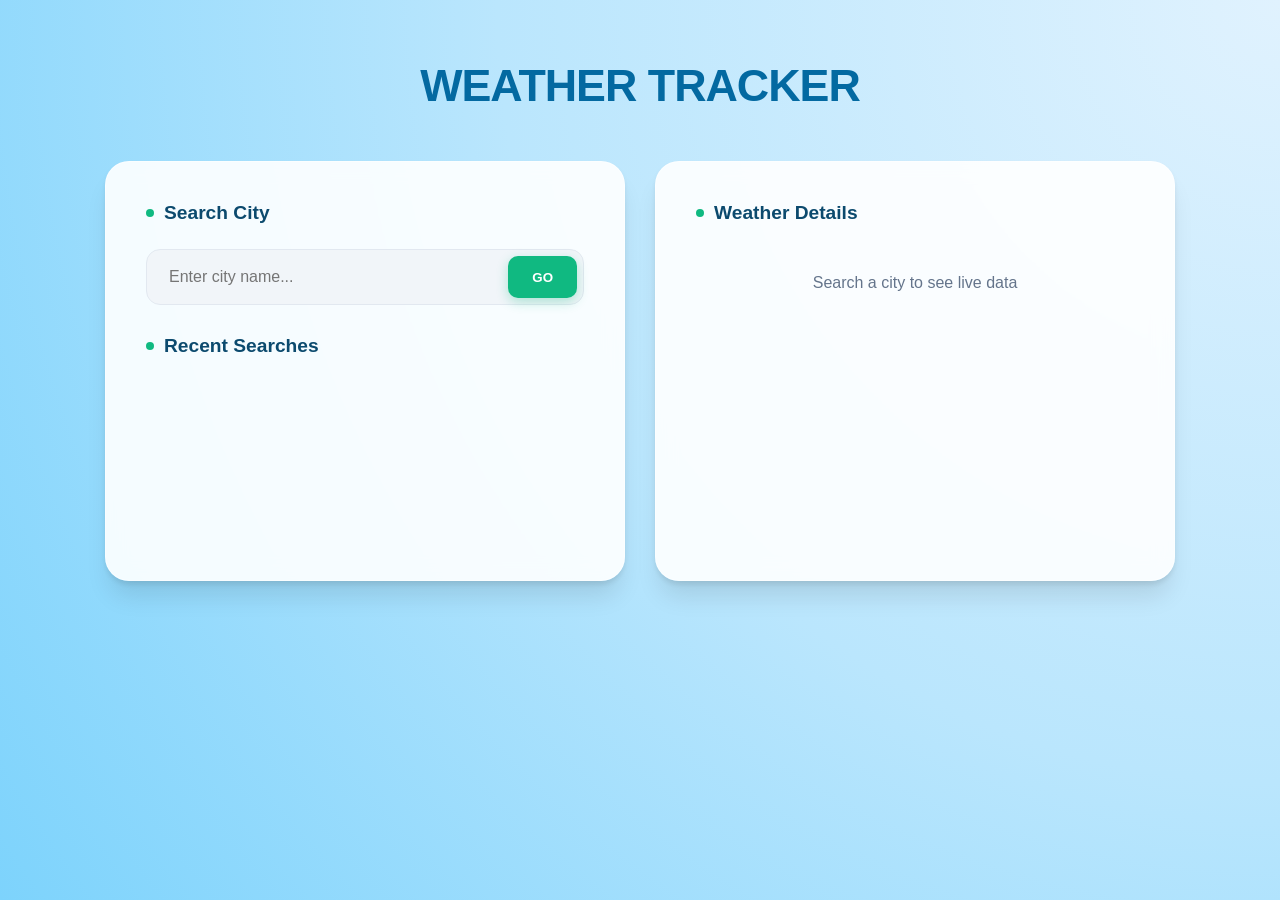
<file: Assignment-2/index.html>
<!DOCTYPE html>
<html lang="en">
<head>
    <meta charset="UTF-8">
    <title>Weather Tracker</title>
    <style>
    * { 
        margin: 0; 
        padding: 0; 
        box-sizing: border-box; 
    }

    body {
        font-family: 'Inter', 'Segoe UI', sans-serif;
        background: radial-gradient(circle at top right, #e0f2fe, #bae6fd, #7dd3fc);
        background-attachment: fixed;
        min-height: 100vh;
        display: flex;
        justify-content: center;
        padding: 60px 20px;
    }

    .container {
        width: 100%;
        max-width: 1100px;
    }

    h1 {
        text-align: center;
        color: #0369a1; 
        margin-bottom: 50px;
        font-size: 2.8rem;
        font-weight: 900;
        text-transform: uppercase;
        letter-spacing: -1px;
    }

    .parent-card {
        display: flex !important;
        gap: 30px;
        justify-content: center;
    }

    .card {
        background: rgba(255, 255, 255, 0.9) !important;
        backdrop-filter: blur(10px);
        border-radius: 24px;
        padding: 40px;
        flex: 1;
        max-width: 520px;
        min-height: 420px;
        box-shadow: 0 4px 6px -1px rgba(0, 0, 0, 0.1), 0 20px 25px -5px rgba(0, 0, 0, 0.1);
        border: 1px solid rgba(255, 255, 255, 0.5);
    }

    h3 {
        color: #0c4a6e;
        margin-bottom: 25px;
        font-size: 1.2rem;
        font-weight: 700;
        display: flex;
        align-items: center;
        gap: 10px;
    }

    h3::before {
        content: '';
        width: 8px;
        height: 8px;
        background: #10b981;
        border-radius: 50%;
    }

    .input-group {
        display: flex;
        background: #f1f5f9;
        padding: 6px;
        border-radius: 14px;
        border: 1px solid #e2e8f0;
        margin-bottom: 30px;
    }

    input {
        flex: 1;
        background: transparent;
        border: none;
        padding: 12px 16px;
        font-size: 1rem;
        outline: none;
        color: #1e293b;
    }

    button#searchBtn {
        background: #10b981; 
        color: white;
        border: none;
        padding: 10px 24px;
        border-radius: 10px;
        font-weight: 700;
        cursor: pointer;
        transition: all 0.2s ease;
        box-shadow: 0 4px 12px rgba(16, 185, 129, 0.3);
    }

    button#searchBtn:hover {
        background: #059669;
        transform: translateY(-2px);
        box-shadow: 0 6px 15px rgba(16, 185, 129, 0.4);
    }

    .weather-item {
        display: flex;
        justify-content: space-between;
        padding: 16px;
        background: white;
        margin-bottom: 12px;
        border-radius: 12px;
        border: 1px solid #f1f5f9;
        box-shadow: 0 2px 4px rgba(0,0,0,0.02);
    }

    .weather-item label {
        font-weight: 600;
        color: #64748b;
        text-transform: uppercase;
        font-size: 0.75rem;
        letter-spacing: 0.5px;
    }

    .weather-item span {
        font-weight: 700;
        color: #0369a1; 
    }

    #history button {
        background: #e0f2fe;
        color: #0369a1;
        border: none;
        padding: 8px 18px;
        margin: 4px;
        border-radius: 30px;
        font-size: 0.85rem;
        font-weight: 600;
        transition: 0.2s;
    }

    #history button:hover {
        background: #0369a1;
        color: white;
    }

    @media (max-width: 850px) {
        .parent-card { flex-direction: column; align-items: center; }
    }
</style>
</head>
<body>

    <div class="container">
        <h1>Weather Tracker</h1>

        <div class="parent-card">
            <div class="card">
                <h3>Search City</h3>
                <div class="input-group">
                    <input id="cityInput" placeholder="Enter city name...">
                    <button id="searchBtn">GO</button>
                </div>
                <h3>Recent Searches</h3>
                <div id="history"></div>
            </div>

            <div class="card">
                <h3>Weather Details</h3>
                <div id="weather">
                    <p style="text-align:center; color:#64748b; margin-top:50px;">Search a city to see live data</p>
                </div>
            </div>
        </div>
    </div>
    <script>
    const API_KEY = "55640fd0536e5e56dcde584172ace58c";
    const weatherBox = document.getElementById("weather");
    const historyBox = document.getElementById("history");
    const cityInput = document.getElementById("cityInput");
    async function getWeather(city) {
        const res = await fetch(`https://api.openweathermap.org/data/2.5/weather?q=${city}&appid=${API_KEY}&units=metric`);
        if (!res.ok) throw new Error("City not found");
        return await res.json();
    }

    function renderWeather(d) {
        weatherBox.innerHTML = `
            <div class="weather-item"><label>City</label><span>${d.name}</span></div>
            <div class="weather-item"><label>Temp</label><span>${d.main.temp} °C</span></div>
            <div class="weather-item"><label>Humidity</label><span>${d.main.humidity}%</span></div>
            <div class="weather-item"><label>Wind</label><span>${d.wind.speed} m/s</span></div>
        `;
    }

    function saveHistory(city) {
        let history = JSON.parse(localStorage.getItem("weather_history") || "[]");
        if (!history.includes(city)) {
            history.unshift(city);
            if (history.length > 5) history.pop();
            localStorage.setItem("weather_history", JSON.stringify(history));
        }
        showHistory(); 
    }
    function showHistory() {
        const historyBox = document.getElementById("history");
        let history = JSON.parse(localStorage.getItem("weather_history") || "[]");
        
        historyBox.innerHTML = "";
        history.forEach(city => {
            const btn = document.createElement("button");
            btn.textContent = city;
            btn.onclick = () => {
                cityInput.value = city;
                search(city);
            };
            historyBox.appendChild(btn);
        });
    }
    async function search(city) {
        if (!city) return;
        weatherBox.innerHTML = "<p style='text-align:center; margin-top:50px;'>Loading...</p>";
        try {
            const data = await getWeather(city);
            renderWeather(data);
            saveHistory(data.name); 
        } catch (error) {
            weatherBox.innerHTML = `<p style="color:red; text-align:center; margin-top:50px;">${error.message}</p>`;
        }
    }
    document.getElementById("searchBtn").onclick = () => search(cityInput.value.trim());

    cityInput.onkeydown = (e) => {
        if (e.key === "Enter") search(cityInput.value.trim());
    };

    showHistory();
</script>
</body>
</html>
</file>
